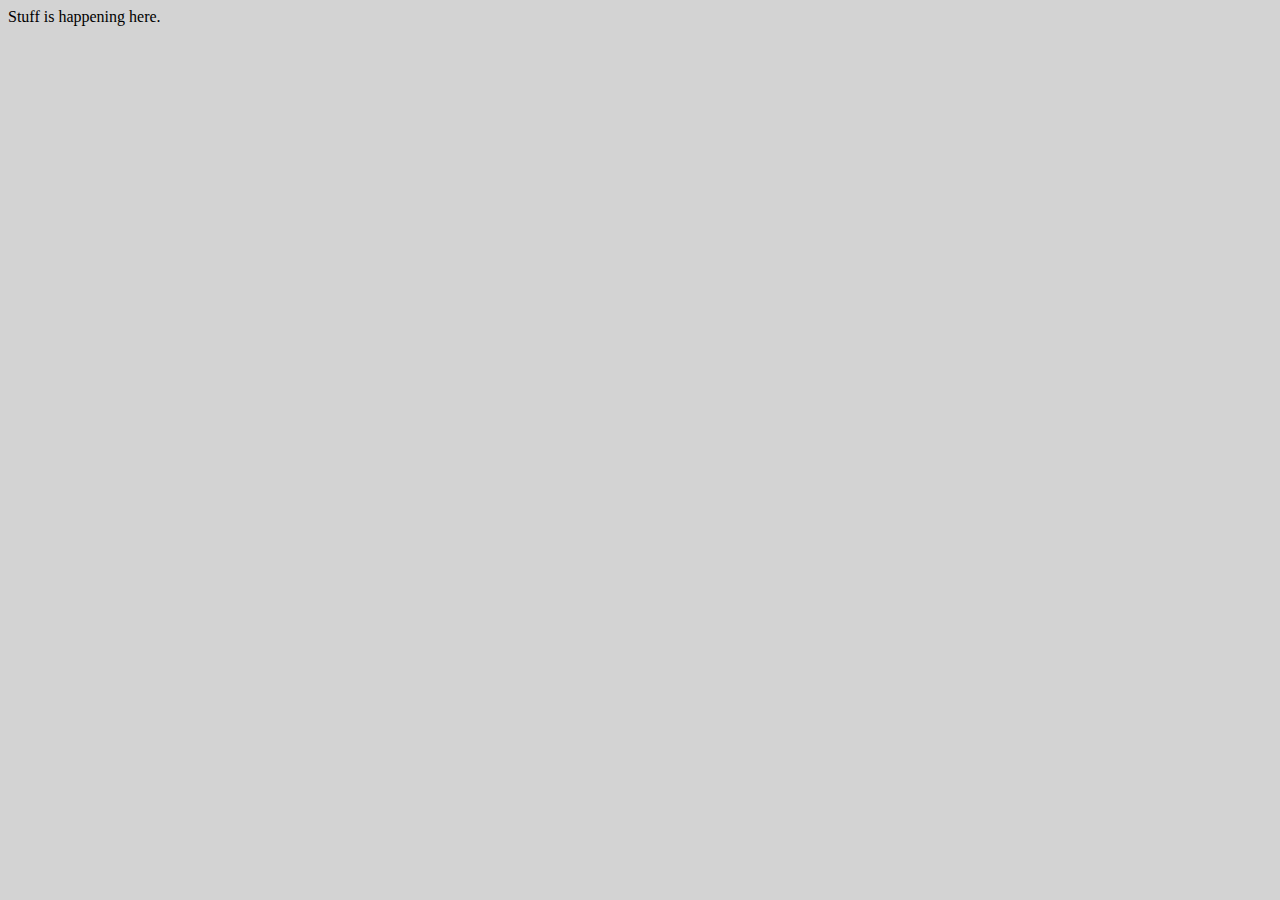
<file: about.html>
<!DOCTYPE html>
<html lang="en">
    <head>
        <meta name="viewport" content="width=device-width, initial-scale=1" />
        <link rel="stylesheet" href="./style.css" />
        <title>Boi Wonder's Life</title>
    </head>

    <body>
        Stuff is happening here.
    </body>
</html>
</file>
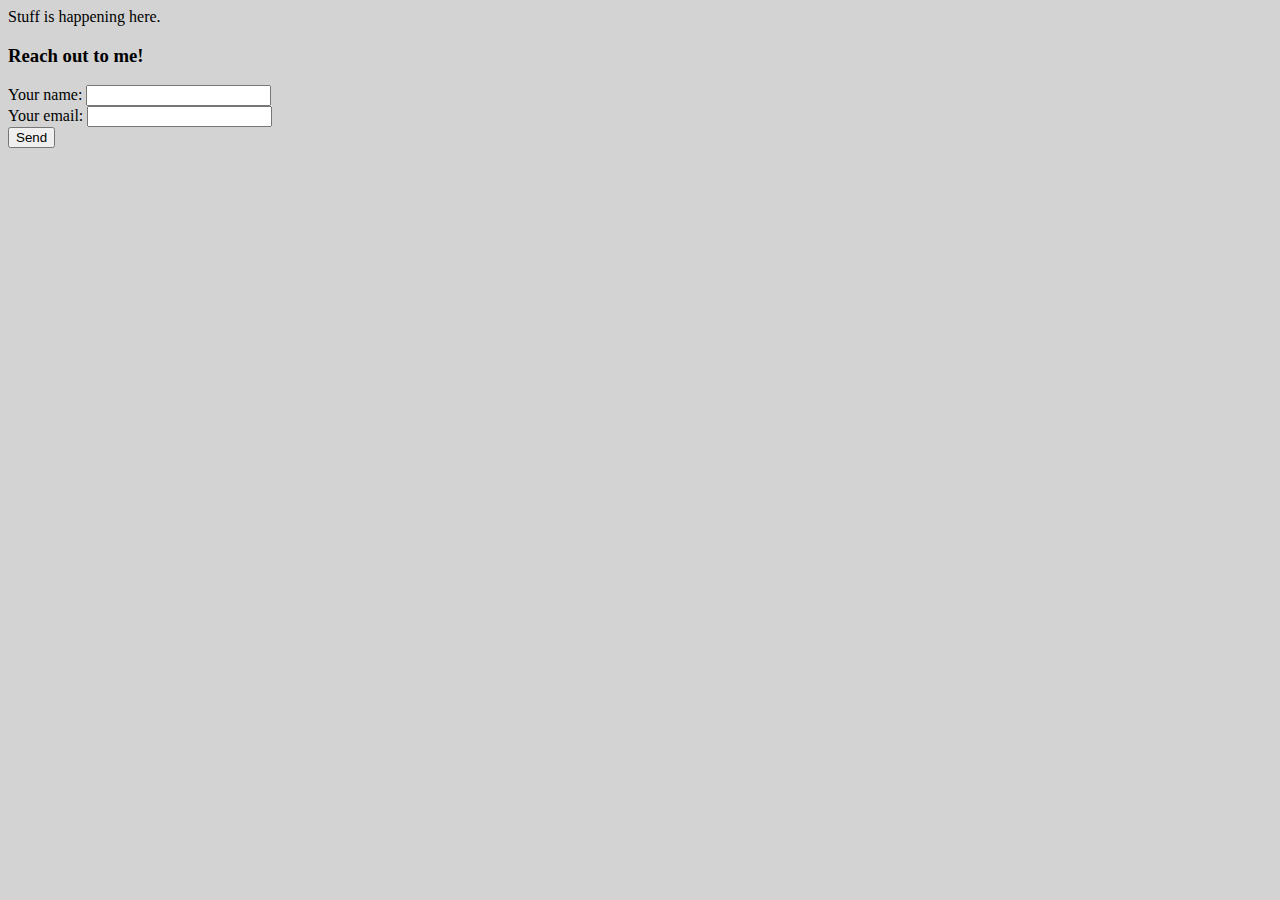
<file: contact.html>
<!DOCTYPE html>
<html lang="en">
    <head>
        <meta name="viewport" content="width=device-width, initial-scale=1" />
        <link rel="stylesheet" href="./style.css" />
        <title>Boi Wonder's Contact</title>
    </head>

    <body>
        Stuff is happening here.

        <div id="emailme">
            <h3>Reach out to me!</h3>
            <form>
                <label for="name">Your name:</label> 
                <input type="text"> <br>
                <label for="pikachu">Your email:</label>
                <input type="text"> <br>
                <input type="submit" value="Send">
            </form>
        </div>
    </body>
</html>
</file>
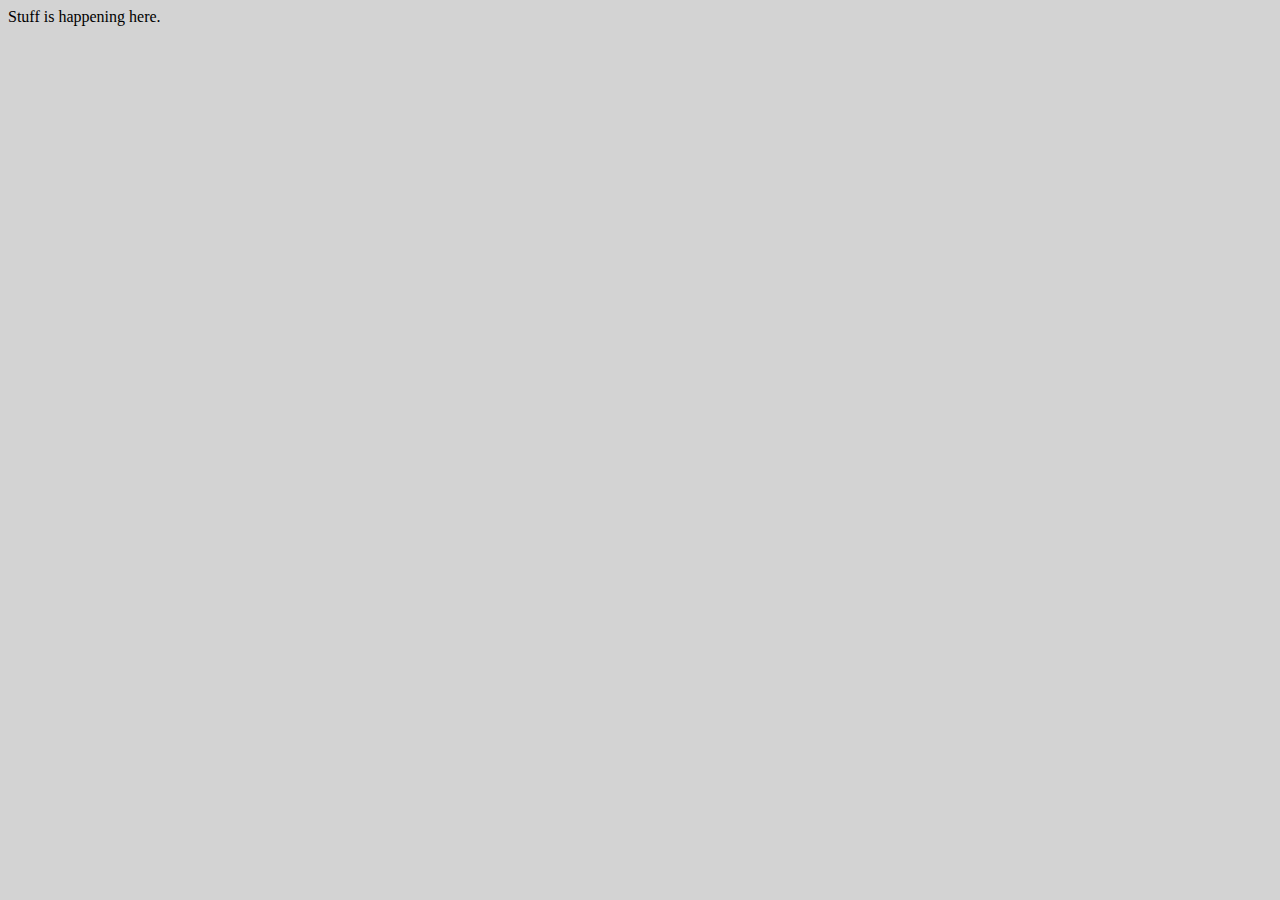
<file: resume.html>
<!DOCTYPE html>
<html lang="en">
    <head>
        <meta name="viewport" content="width=device-width, initial-scale=1" />
        <link rel="stylesheet" href="./style.css" />
        <title>Boi Wonder's Experience</title>
    </head>

    <body>
        Stuff is happening here.
    </body>
</html>
</file>
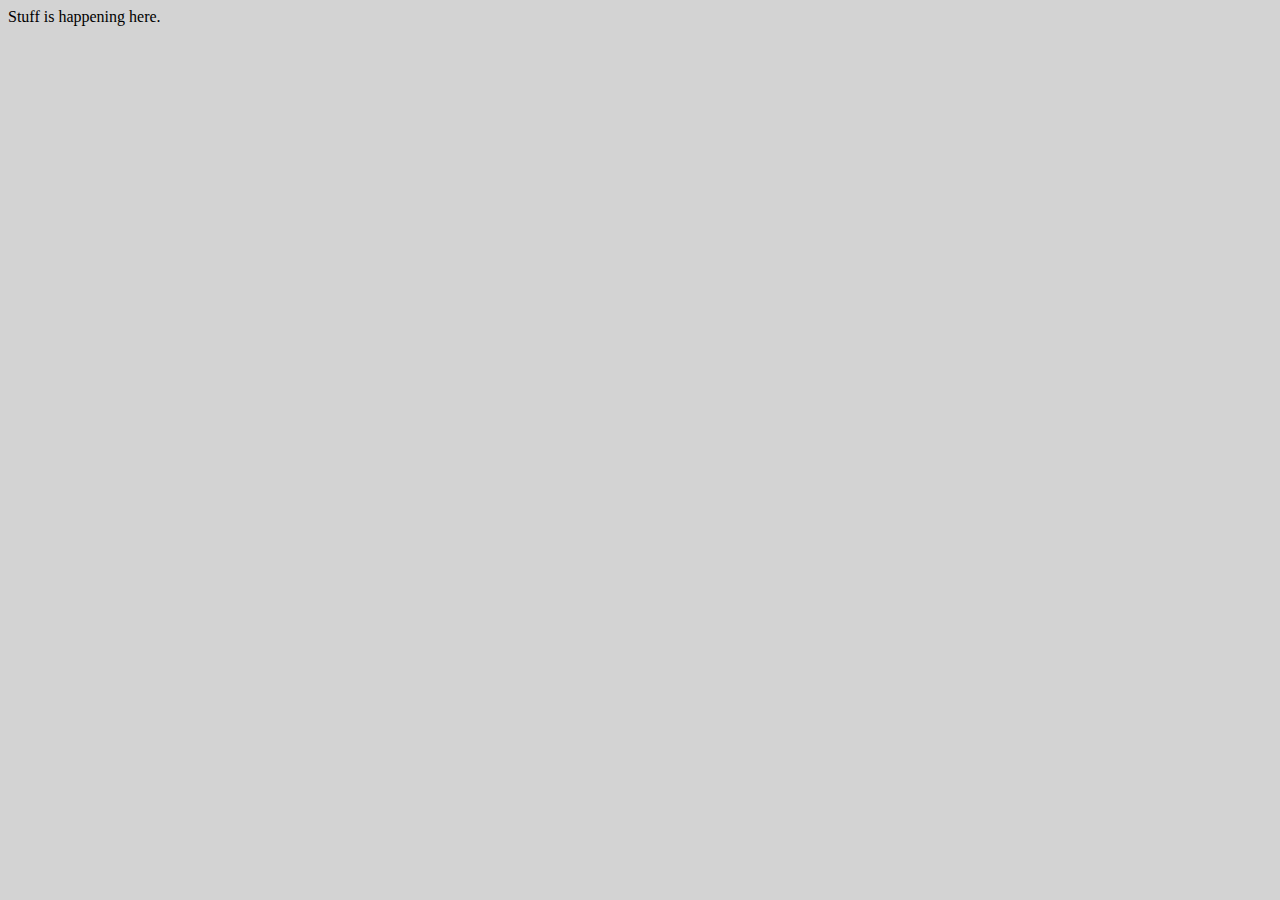
<file: services.html>
<!DOCTYPE html>
<html lang="en">
    <head>
        <meta name="viewport" content="width=device-width, initial-scale=1" />
        <link rel="stylesheet" href="./style.css" />
        <title>Boi Wonder's Services</title>
    </head>

    <body>
        Stuff is happening here.
    </body>
</html>
</file>
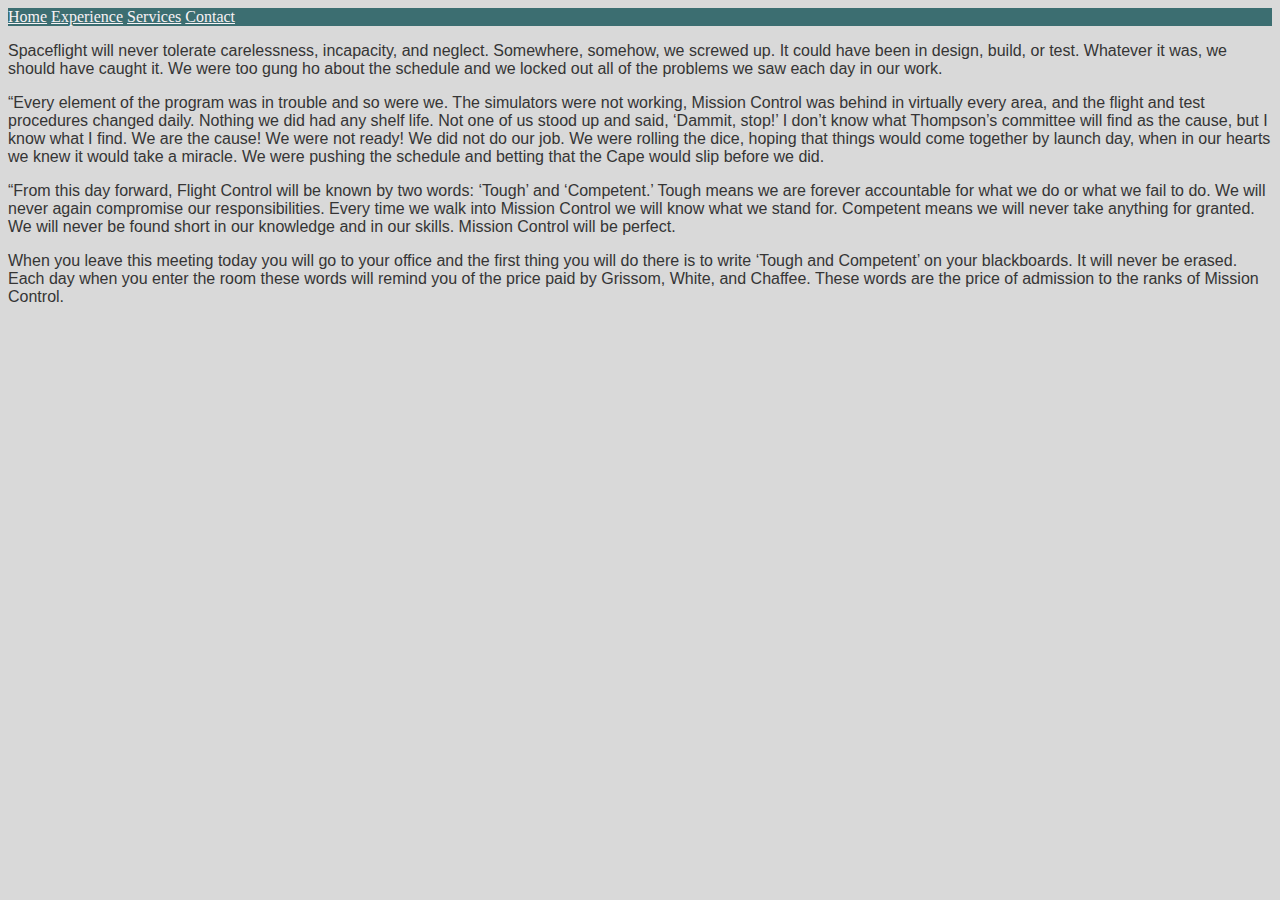
<file: client/about.html>
<!DOCTYPE html>
<html lang="en">
    <head>
        <meta name="viewport" content="width=device-width, initial-scale=1" />
        <link rel="stylesheet" href="../server/style.css" />
        <title>Boi Wonder's Life</title>
    </head>

    <body>
        <nav id="nav">
            <a href="./index.html">Home</a>    
            <a href="./resume.html">Experience</a>    
            <a href="./services.html">Services</a>   
            <a href="./contact.html">Contact</a>
        </nav>

        <p>Spaceflight will never tolerate carelessness, incapacity, and neglect. Somewhere, somehow, we screwed up. It could have been in design, build, or test. Whatever it was, we should have caught it. We were too gung ho about the schedule and we locked out all of the problems we saw each day in our work.</p>

        <p>“Every element of the program was in trouble and so were we. The simulators were not working, Mission Control was behind in virtually every area, and the flight and test procedures changed daily. Nothing we did had any shelf life. Not one of us stood up and said, ‘Dammit, stop!’ I don’t know what Thompson’s committee will find as the cause, but I know what I find. We are the cause! We were not ready! We did not do our job. We were rolling the dice, hoping that things would come together by launch day, when in our hearts we knew it would take a miracle. We were pushing the schedule and betting that the Cape would slip before we did.</p>
            
        <p>“From this day forward, Flight Control will be known by two words: ‘Tough’ and ‘Competent.’ Tough means we are forever accountable for what we do or what we fail to do. We will never again compromise our responsibilities. Every time we walk into Mission Control we will know what we stand for. Competent means we will never take anything for granted. We will never be found short in our knowledge and in our skills. Mission Control will be perfect.</p>
            
        <p>When you leave this meeting today you will go to your office and the first thing you will do there is to write ‘Tough and Competent’ on your blackboards. It will never be erased. Each day when you enter the room these words will remind you of the price paid by Grissom, White, and Chaffee. These words are the price of admission to the ranks of Mission Control.</p>
    </body>
</html>
</file>
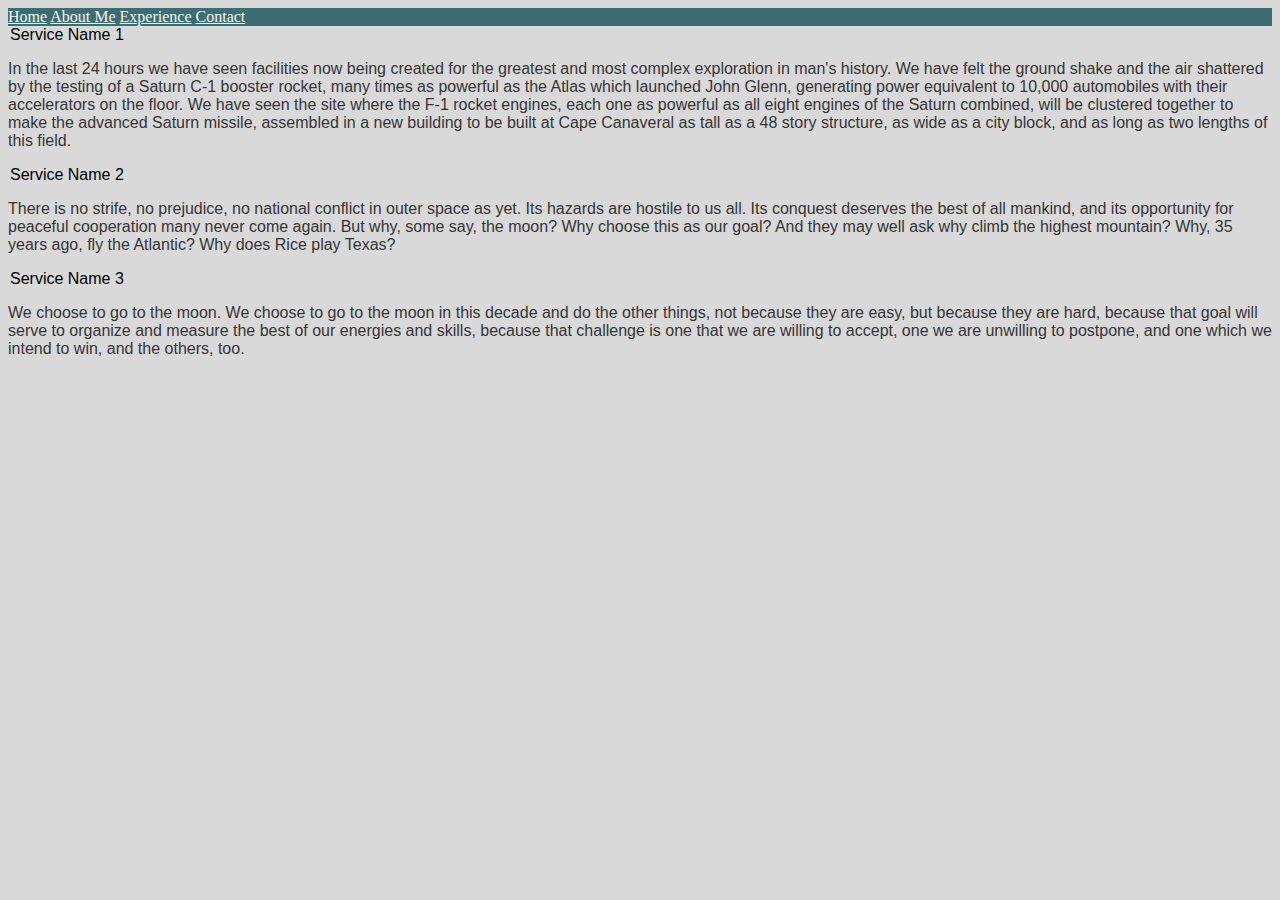
<file: client/services.html>
<!DOCTYPE html>
<html lang="en">
    <head>
        <meta name="viewport" content="width=device-width, initial-scale=1" />
        <link rel="stylesheet" href="../server/style.css" />
        <title>Boi Wonder's Services</title>
    </head>

    <body>
        <nav id="nav">
            <a href="./index.html">Home</a>    
            <a href="./about.html">About Me</a>   
            <a href="./resume.html">Experience</a>     
            <a href="./contact.html">Contact</a>
        </nav>

        <section class="services">
            <legend class="serviceHeader">Service Name 1</legend>
            <article class="serviceDescription">
                <p>In the last 24 hours we have seen facilities now being created for the greatest and most complex exploration in man's history. We have felt the ground shake and the air shattered by the testing of a Saturn C-1 booster rocket, many times as powerful as the Atlas which launched John Glenn, generating power equivalent to 10,000 automobiles with their accelerators on the floor. We have seen the site where the F-1 rocket engines, each one as powerful as all eight engines of the Saturn combined, will be clustered together to make the advanced Saturn missile, assembled in a new building to be built at Cape Canaveral as tall as a 48 story structure, as wide as a city block, and as long as two lengths of this field.</p>
            </article>
            <legend class="serviceHeader">Service Name 2</legend>
            <article class="serviceDescription">
                <p>There is no strife, no prejudice, no national conflict in outer space as yet. Its hazards are hostile to us all. Its conquest deserves the best of all mankind, and its opportunity for peaceful cooperation many never come again. But why, some say, the moon? Why choose this as our goal? And they may well ask why climb the highest mountain? Why, 35 years ago, fly the Atlantic? Why does Rice play Texas?</p>
            </article>
            <legend class="serviceHeader">Service Name 3</legend>
            <article class="serviceDescription">
                <p>We choose to go to the moon. We choose to go to the moon in this decade and do the other things, not because they are easy, but because they are hard, because that goal will serve to organize and measure the best of our energies and skills, because that challenge is one that we are willing to accept, one we are unwilling to postpone, and one which we intend to win, and the others, too.</p>
            </article>
        </section>
    </body>
</html>
</file>
<file: style.css>
/* 
    Colors
*/

nav {
    font-family: Cambria, Cochin, Georgia, Times, 'Times New Roman', serif;
    color: #FFFFFF;
}

body {
    background-color: lightgray;
}

h1 {
    font-family: 'Times New Roman', Times, serif;
}
</file>
<file: server/style.css>
/* 
    Colors
    #353535 - Jet
    284B63 - Indigo dye
    3C6E71 - Caribbean Current
    D9D9D9 - Platinum
    F7F2F5 - Snow
*/

nav {
    font-family: Cambria, Cochin, Georgia, Times, 'Times New Roman', serif;
    color: #F7F2F5;
    background-color: #3C6E71;
    margin: auto;
}

body {
    background-color: #D9D9D9;
}

p {
    color: #353535;
    font-family: 'Franklin Gothic Medium', 'Arial Narrow', Arial, sans-serif;
}

h1 {
    font-family: 'Times New Roman', Times, serif;
    color: #284B63;
}

a {
    color: #F7F2F5;
}

a:hover {
    color: #284B63;
}

a:visited {
    color: #F7F2F5;
}

.services {
    font-family: 'Franklin Gothic Medium', 'Arial Narrow', Arial, sans-serif;
}
</file>
